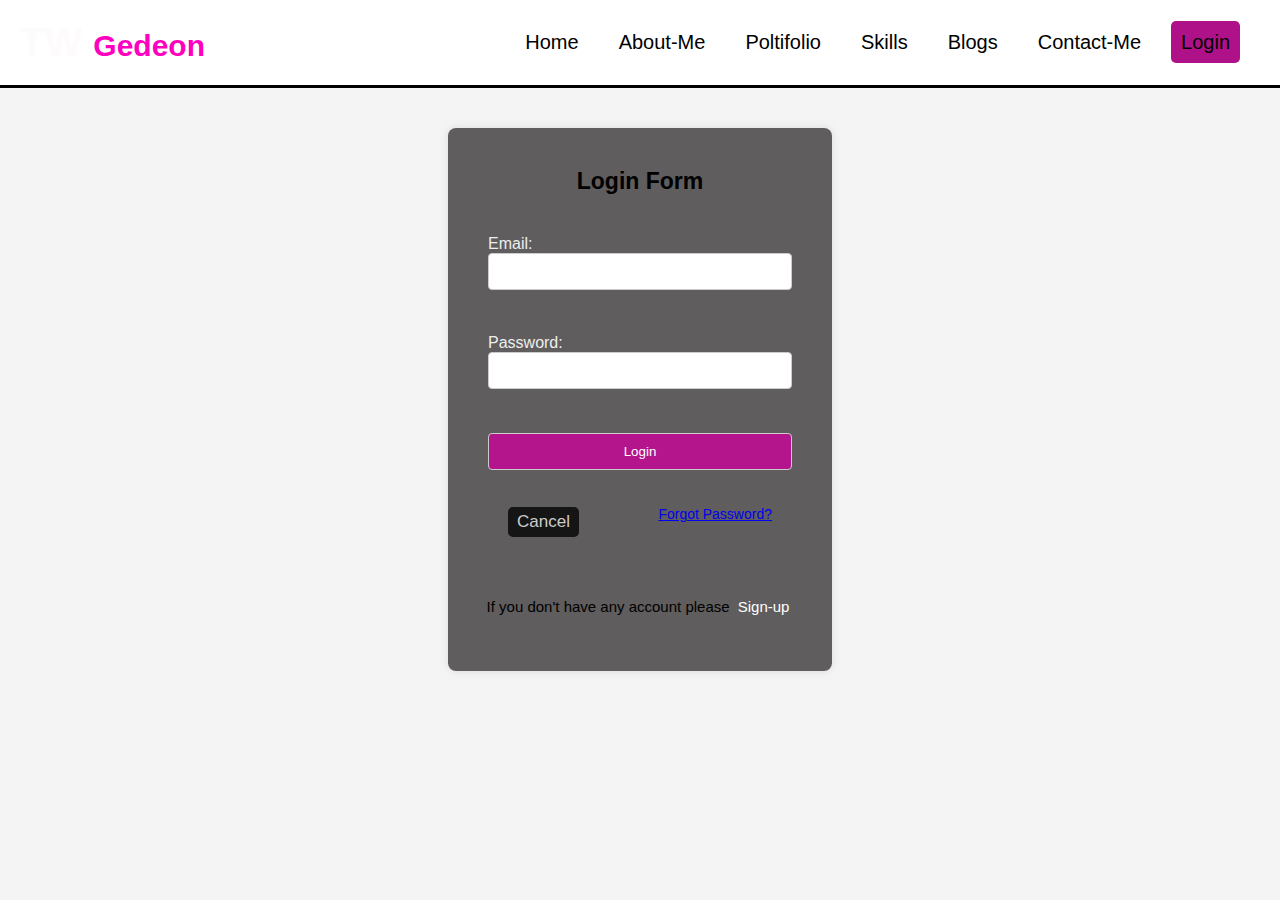
<file: login.html>
<!DOCTYPE html>
<html lang="en">
<head>
    <meta charset="UTF-8">
    <meta name="viewport" content="width=device-width, initial-scale=1.0">
    <title>login page</title>
    <link rel="stylesheet" href="./css/style.css">
    <link rel="stylesheet" href="./css/responsive.css">
      <style>
         body {
      font-family: Arial, sans-serif;
      height: 100vh;
      margin: 0;
      background-color: #f4f4f4;
    }

    .login-container {
      background-color: #5f5d5d;
      width: 30%;
      padding: 20px;
      border-radius: 8px;
      box-shadow: 0 0 10px rgba(0, 0, 0, 0.1);
      margin-top: 4rem;
      
    }
    .login-container h2{
        font-size: 2.3rem;
        padding: 2rem;
    }

    .login-container label {
      display: block;
      margin-bottom: 8px;
      text-align: left;
      font-size: 1.6rem;
    }

    .login-container input {
      width: 100%;
      padding: 10px;
      margin-bottom: 16px;
      box-sizing: border-box;
      border: 1px solid #ccc;
      border-radius: 4px;
    }

    #button {
      background-color: #b4148c;
      color: #fff;
      cursor: pointer;
    }

    #button:hover {
      background-color:#FF00BF ;
    }

    .remember-me-container {
      display: flex;
      align-items: center;
      margin-bottom: 16px;
    }

    .forgot {
        display: flex;
        justify-content: space-between;
        align-items: center;
        padding: 2rem;
    }
    .forgot .cancel{
         background-color: #161515;
         padding: 0.5rem 0.9rem;
         font-size: 1.7rem;
         text-decoration: none;
         color: #ccc;
         border-radius: 0.5rem;
    }
    .forgot p{
        font-size: 14px;
      color: #555;
    }
    .part{
        padding-top: 2rem;
    }
    .part p{
        font-size: 1.5rem;
    }
    .part p a{
        padding: 0.4rem;
        color: #fff;
        text-decoration: none;
        border-radius: 0.5rem;
    }
    .part p a:hover{
        background-color: #FF00BF;
    }
    @media(max-width:949px){
        .login-container{
            width: 50%;
        }
    }
    
    @media(max-width:741px){
        .login-container{
            width: 60%;
        }
    }
    @media(max-width:571px){
        .login-container{
            width: 70%;
        }
        .forgot{
            display: flex;
            flex-direction: column-reverse;
            gap: 1rem;
        }
    }
    .error{
      color: rgb(124, 14, 14);
    }

         
      </style>
</head>
<body>
    <nav>
        <div class="logo">
             <h1>T<span>W <a href="#">Gedeon</a></span></h1>
        </div>
        <ul class="links">
            <li><a href="./index.html" class="nav-link">Home</a></li>
            <li><a href="./index.html#about" class="nav-link">About-Me</a></li>
            <li><a href="./index.html#poltifo" class="nav-link">Poltifolio</a></li>
            <li><a href="./index.html#skill" class="nav-link">Skills</a></li>
            <li><a href="#" class="nav-link">Blogs</a></li>
            <li><a href="#" class="nav-link">Contact-Me</a></li>
            <li><a href="#" class="nav-links">Login</a></li>
            <div class="menu">
                <img src="./css/Images/menu.png" alt="yego">
            </div>
        </ul>
        
     </nav>

     <center>
        <div class="login-container">
            <h2>Login Form</h2>
            <form action="#" method="post" id="loginFom">
              <label for="email">Email:
              <input type="email" id="email" name="email" required>
              <span id="erroremail" class="error"></span>
            </label>
          
              <label for="password">Password:
              <input type="password" id="password" name="password" required>
               <span id="errorpassword" class="error"></span>
            </label>
          
              <input id="button" type="submit" value="Login" onclick="Login()">
              <div class="forgot">
                <a href="./index.html" class="cancel">Cancel</a>
                <p class="forgot-password"><a href="#">Forgot Password?</a></p>
              </div>
            </form>
            <div class="part">
                <p>If you don't have any account please  <a href="./sign-up.html">Sign-up</a></p>
            </div>
          </div>
     </center>
     <script src="./javascript/login.js"></script>
</body>
</html>
</file>
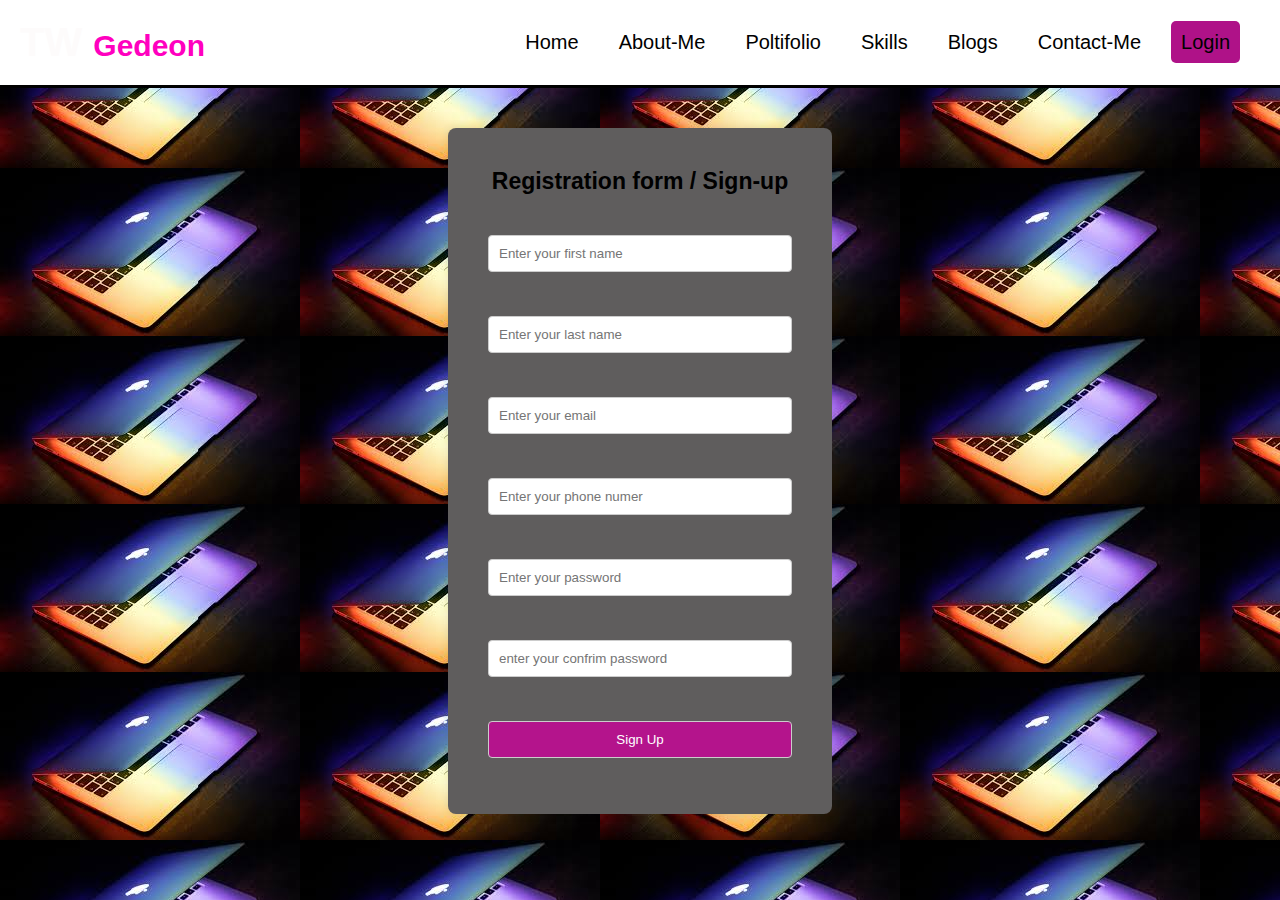
<file: sign-up.html>
<!DOCTYPE html>
<html lang="en">
<head>
    <meta charset="UTF-8">
    <meta name="viewport" content="width=device-width, initial-scale=1.0">
    <title>login page</title>
    <link rel="stylesheet" href="./css/style.css">
    <link rel="stylesheet" href="./css/responsive.css">
      <style>
    body {
      font-family: Arial, sans-serif;
      height: 100vh;
      margin: 0;
      background-image: url("css/Images/3.png");
    }

    .login-container {
      background-color: #5f5d5d;
      width: 30%;
      padding: 20px;
      border-radius: 8px;
      box-shadow: 0 0 10px rgba(0, 0, 0, 0.1);
      margin-top: 4rem;
      
    }
    .login-container h2{
        font-size: 2.3rem;
        padding: 2rem;
    }

    .login-container label {
      display: block;
      margin-bottom: 8px;
      text-align: left;
      font-size: 1.6rem;
    }

    .login-container input {
      width: 100%;
      padding: 10px;
      margin-bottom: 16px;
      box-sizing: border-box;
      border: 1px solid #ccc;
      border-radius: 4px;
    }

    .login-container input[type="submit"] {
      background-color: #b4148c;
      color: #fff;
      cursor: pointer;
    }

    .login-container input[type="submit"]:hover {
      background-color:#FF00BF ;
    }
    
    
    @media(max-width:949px){
        .login-container{
            width: 50%;
        }
    }
    
    @media(max-width:741px){
        .login-container{
            width: 60%;
        }
    }
    @media(max-width:571px){
        .login-container{
            width: 70%;
        }
        .forgot{
            display: flex;
            flex-direction: column-reverse;
            gap: 1rem;
        }
    }
    .error{
      color: rgb(110, 9, 9);
    }

         
      </style>
</head>
<body>
    <nav>
        <div class="logo">
             <h1>T<span>W <a href="#">Gedeon</a></span></h1>
        </div>
        <ul class="links">
            <li><a href="./index.html" class="nav-link">Home</a></li>
            <li><a href="./index.html#about" class="nav-link">About-Me</a></li>
            <li><a href="./index.html#poltifo" class="nav-link">Poltifolio</a></li>
            <li><a href="./index.html#skill" class="nav-link">Skills</a></li>
            <li><a href="#" class="nav-link">Blogs</a></li>
            <li><a href="#" class="nav-link">Contact-Me</a></li>
            <li><a href="#" class="nav-links">Login</a></li>
            <div class="menu">
                <img src="./css/Images/menu.png" alt="yego">
            </div>
        </ul>
        
     </nav>

     <center>
        <div class="login-container">
            <h2>Registration form / Sign-up</h2>
            <form action="#" method="post" id="signupForm">
              <label for="firstname">
              <input type="names" id="firstname" name="firstname" placeholder="Enter your first name" required>
              <span id="firstnameError" class="error"></span>
            </label>
          
              <label for="lastname">
              <input type="lastname" id="lastname" name="lastname" placeholder="Enter your last name" required>
              <span id="lastnameError" class="error"></span>
            </label>

              <label for="email">
              <input type="email" id="email" name="email" placeholder="Enter your email" required>
              <span id="emailError" class="error"></span>
            </label>

              <label for="phone">
              <input type="text" id="phone" name="phone" placeholder="Enter your phone numer" required>
              <span id="phoneError" class="error"></span>
            </label>

              <label for="password">
              <input type="password" id="password" name="password" placeholder="Enter your password" required>
              <span id="passwordError" class="error"></span>
            </label>

              <label for="password">
              <input type="password" id="confrimpassword" name="password" placeholder="enter your confrim password" required>
              <span id="confrimError" class="error"></span>
            </label>
          
          
              <input type="submit"value="Sign Up">
            </form>
          </div>
     </center>
     <script src="./javascript/sign-up.js"></script>
</body>
</html>
</file>
<file: css/style.css>
*,
*::before,
*::after{
    padding: 0;
    margin: 0;
    box-sizing: border-box;
}
html{
    font-size: 62.5%;
    font-family: 'Courier New', Courier, monospace;
}
nav{
    background-color: #fff;
    border-bottom: 3px solid black;
    padding: 2rem;
    display: flex;
    justify-content: space-between;
    align-items: center;
     top: 0;
    z-index: 9999;
     position: -webkit-sticky; 
    position: sticky;
    scroll-behavior: smooth; 
}
.logo{
    display: flex;
    align-items: center;
}
.logo h1{
    font-size: 4rem;
}
.logo h1 span a{
    text-decoration: none;
    color: #FF00BF;
    font-size: 3rem;
}

.links{
     display: flex;
     gap: 2rem;
     list-style: none;
}
.nav-link,.nav-links{
     text-decoration: none;
     font-size: 2rem;
     color: #000;
     padding: 1rem;
     
}
.nav-link:hover{
    border-bottom: 2px solid #FF00BF;
}
.nav-links{
    border-radius: 5px;
    background-color: #af1288;
}
.nav-links:hover{
    background-color: #FF00BF;
}
.menu img{
    width: 50px;
    display: none;
}

.wellcome-page{
    
    padding: 3rem;
    height: 88vh;
    background-image: linear-gradient(to bottom, rgb(112, 130, 148),aliceblue,rgb(105, 156, 204));
    
}
.home{
    display: flex;
    align-items: center;
    justify-content: center;
    padding-top: 5rem;
    
}

.image img{
    width: 250px;
    border-radius: 50%;
}
.text{
    background-color: #242323;
    width: 50rem;
    padding: 2rem;
    text-align: center;
    border-radius: 1rem;
   
}
.text h1{
    color: #af1288;
}
.text h1,.text p{
    font-size: 1.5rem;
    padding: 1rem;
}
.text span{
    font-size: 2rem;
}
.text span,.text p{
    color: #fff;
}
.btn{
    padding: 2rem 0rem;
}
.btn button{
    padding: 3px 5px;
    font-size: 1.4rem;
    background-color: #af1288;
    border-radius: 4px;
}
.btn button:hover{
    background-color: #FF00BF;
    color: #fff;
}

.icon{
    
    display: flex;
    justify-content: space-around;
    align-items: center;
    
}
.one{
    display: flex;
    justify-content: left;
    gap: 2rem;  
   
}
marquee{
    background-color: #e450bf;
    padding: 2rem;
    font-size: 2rem;
    bottom: 0;
    position: absolute;
}
.one a img{
    width: 20px;
}
.hid-content{
    display: none;
    padding: 2rem;
    font-size:1.5rem;
} 
.welcom-word h2{
        position: absolute;
        animation: moveAndRotate 4s linear infinite;
        font-size: 3rem;
        color: #af1288;
}
@keyframes moveAndRotate {
    0% {
      transform: translateX(0) rotate(0deg);
    }
    100% {
      transform: translateX(100%) rotate(100deg);
    }
  }
/* ------------------------------------------------------------------------------------------------ */
.header{
    display: flex;
    justify-content: center;
}
.heading-title{
    font-size: 4.8rem;
    font-weight: 700;
    letter-spacing: 4px;
    padding: 1rem;
    display: inline-block;
    position: relative;
}
.heading-title::before{
    content: " ";
    bottom: 0%;
    left: 0%;
    height: 5px;
    width: 25%;
    background-color: rgb(174, 13, 206);
    position: absolute;
    font-size: 1.2rem;
}
.heading-title::after{
    content: " ";
  top: 0%;
  right: 0%;
  height: 5px;
  width: 60%;
  background-color: rgba(231, 20, 221, 0.897);
  position: absolute;
  font-size: 1.2rem;
}

.about-container{
    background-color: #ddd;
    padding: 3rem;
    height: 110vh;
}
.header h2{
    text-align: center;
    font-size: 3rem;
    padding: 2rem 0rem;
}
.content{
    display: flex;
    align-items: center;
    justify-content: space-around
}
.about{
    width: 40%;
    background-color: #fff;
    padding: 2rem;
    border-radius: 1rem;
}
.imagee img{
    width: 300px;
    border-radius: 1.5rem;
   
}
.about p{
    font-size: 1.5rem;
    padding: 2rem;
    font-weight: 500;
}
.buton-contain{
    padding: 0rem 2rem;
    display: flex;
    justify-content: space-around;
    align-items: center;
}
.buton-contain button{
     background-color: #af1288;
     color: #fff;
     font-size: 1.5rem;
     font-weight: 900;
     padding: 1rem 2rem;
     border-radius: 1rem;
}
.buton-contain button:hover{
    background-color: #FF00BF;
}
/* ---------------------------------------------------------- */
.poltifolio-container{
    height: auto;
   background-color: #363535;
    padding: 2rem;
}
.destination{
    padding-top: 3rem;
}
.destination img{
     width: 150px;
     border-radius: 50%;
     border: 3px solid #FF00BF;
}
.destination p{
    font-size: 1.5rem;
    color: #fff;
}
.destination p a{
    color: #af1288;
}
.destination h6{
    font-size: 2.3rem;
    color: aliceblue;
    padding: 2rem;
}
.destination h6 span{
    font-weight: bold;
}
.computer{
    display: flex;
    justify-content: space-around; 
     padding: 2rem 0rem; 

}
.loptop{
    width: 30%;
    background-color: #FF00BF;
    height: 40vh;
    position: relative;
    overflow: hidden;
    border-radius: 1rem;
}
.loptop img{
    width: 100%;
    height: 100%;
    overflow: hidden;
}
.lop-top{
    border-radius: 12px;
      transition: all 10s;
      position: absolute;
      top: 0;
      left: 0;
      overflow-y: hidden;
      width: 100%;
      height: 100%;
}
.loptop-text{
    display: flex;
      flex-direction: column;
      height: 100%;
      width: 100%;
      display: none;
      overflow: hidden;
    
      align-items: center;
      border-radius: 12px;
      padding: 3rem;
      transition: all 0.8s;
      animation-name: scroll;
      animation-duration: 1s;
      backdrop-filter: blur;
      justify-content: center;
      background-color: #FF00BF;
}
.lop-top:hover .loptop-text {
    display: flex;
  }
@keyframes scroll {
    0% {
      transform: translateY(80%);
    }
    100% {
        transform: translateY(0%);
      }
}
.loptop-text h3 {
    font-size: 2rem;
    margin-bottom: 1.5rem;
    font-weight: 700;
  }
  .loptop-text p {
    font-size: 1.5rem;
    color: #0804e7;
  }
.lop-icon {
background-color: #eee;
display: block;
margin-top: 1.5rem;
padding: 1.5rem;
border-radius: 50%;
}
.lop-icon img{
    width: 40px;
}
/* ----------------------------------------------------------------------------------------- */
 .sikills-container{
    height: 110vh;
    background-image: url("./Images/home\ 4.png");
    background-repeat: no-repeat;
    background-position: center center;
    background-size: cover;
    object-fit: cover;
    /* background-attachment: fixed; */
    padding: 5rem 3rem;
 }
 .triangle{
    padding: 2rem 2rem;
 }
 .oners{
    display: flex;
    justify-content: center;
 }
 .duoble{
    display: flex;
    justify-content: center;
    /* gap: 1rem; */
    padding: 0.6rem;
 }
 h5{
    font-size: 3rem;
    background-color: #FF00BF;
    color: #fff;
    border-radius: 1rem;
    padding: 0.5rem 3rem;
 }

 .cards-container{
    display: flex;
    justify-content: space-around;
 }
 .cards{
    background-color: #86b6c9;
    padding: 2rem;
    width: 30%;
    border-radius: 1rem;
    transition: all 3s;
    cursor: pointer;
 }
 .cards h3{
    padding: 2rem 0rem;
    font-size: 2rem;
    color: #af1288;
 }
 .cards p{
    padding-bottom: 2rem;
    font-size: 1.5rem;
 }
 .cards span a{
    font-size: 1.4rem;
    text-decoration: none;
 }
 .cards:hover{
    transform: translate(-4px,4px);
    background-color: #FF00BF;
 }
 /* ------------------------------------------------------------------------------------------- */

 .Blogs-page{
    background-color: #272626;
    height: auto;
    padding: 3rem 2rem;
    position: relative;
 }

 .spinner{
    position: absolute;
    width: 30px;
    height: 30px;
    border: solid rgb(36, 35, 35);
    border-radius: 50%;
    border-top: 4px solid rgb(250, 248, 248);
    top: 50%;
    left: 50%;
    animation: spin 1s linear infinite;
    transform: translate(-50%, -50%);
    /* display: none; */
  }
  
  @keyframes spin{
    0%{
      transform: translate(-50%, -50%) rotate(0deg);
    }
    100%{
      transform: translate(-50%, -50%) rotate(360deg);
    }
  }
 .link-blogs{
    padding: 1rem;
    display: flex;
    justify-content: space-between;
 }
 .two{
    display: flex;
    gap: 2rem;
    list-style: none;
 }
 .picture img{
    width: 100%;
    height: 100%;
 }
 li a{
    text-decoration: none;
    font-size: 1.5rem;
    color: #fff;
 }
 li a:hover{
    color: #FF00BF;
 }
 .card-blogs{
    padding: 3rem;
 }
.carder{
    display: flex;
    background-color: #ddd;
    margin: 1.4rem 0rem;
}
.decription{
    padding: 2rem;
    width: 80%;
}
h2{
    font-size: 2.3rem;
    color: #000;
}
h3{
    font-size: 1.9rem;
    padding: 1.6rem 0rem;
}
p{
    font-size: 1.4rem;
    padding-bottom: 1.6rem;
}
span a{
    text-decoration: none;
    font-size: 1.2rem;
}
.favolite{
    display: flex;
    justify-content: center;
    align-items: center;
    gap: 3rem;
    padding: 1rem 0rem;
}
.favolite li{
    display: flex;
    justify-content: center;
    align-items: center;
    gap: 1rem;
}
.favolite a{
    text-decoration: none;
}
i{
    font-size: 1.8rem;
}
/* ---------------------------------------------------------------------------------- */
.contact-contain{
    background-color: #ddd;
    padding: 3rem 2rem;
} 
.contact{
    /* background-color: #af1288; */
    padding: 2rem;
}
.def-card{
    display: flex;
    justify-content: center;
    gap: 2rem;
   
}
.contact-left{
    background-color: #555353;
    padding: 2rem;
    width: 35%;
}
.rigth{
    background-color: #1b1a1ae8;
    display: flex;
    align-items: center;
    width: 45%;
}
.letter{
    padding: 2rem;
    background-color: #af1288;
    height: 100%;
    display: flex;
    flex-direction: column;
    align-items: center;
    justify-content: center;
}
.letter p{
    text-align: center;
    padding-top: 1rem;
}
.letter img{
    width: 100px;
}
form{
    width: 100%;
    padding: 2rem;
    height: 100%;
}
form label input{
    width: 100%;
}
form label{
    font-size: 1.4rem;
    color: #eee;
    padding-bottom: 2rem;
}
.padd{
    padding-bottom: 2rem;
}
textarea{
    width: 100%;
}
.media-icons{
    display: flex;
    gap: 0.4rem;
}
.social-media-icons-links{
    display: flex;
    justify-content: center;
    gap: 1rem;
}
.social-media-icons-links i{
    font-size: 2rem;
}

button{
    padding: 1rem;
    border-radius: 1rem;
    width: 100%;
}
button:hover{
    background-color: #af1288;
    color: #eee;
}


.login-blog{
    position: absolute;
    width: 20%;
    top: 50%;
    left: 50%;
    background-color: #111111;
    padding: 2rem;
    border-radius: 1rem;
    display: none;

}
h1{
    color: #fdfbfb;
}
.part{
    padding: 2rem 0rem;
}
input{
    padding: 0.4rem;
}
</file>
<file: css/responsive.css>
@media(max-width:1071px){
    .nav-link,.nav-links{
        font-size: 1.5rem;
    }
    .links{
        gap: 1rem;
    }
    .sikills-container{
        height: auto;
    }
}
@media(max-width:855px){

    .imagee img{
        width: 200px;
    }
    .about{
        width: 60%;
    }
    .links{
        gap: 0rem;
    }
    .nav-link,.nav-links{
        font-size: 1rem;
    }
    .def-card{
         display: flex;
         flex-direction: column;
         justify-content: center;
         align-items: center;
    }
    .contact-left{
        width: 60%;
    }
    .rigth{
        width: 60%;
    }
}
@media(max-width:643px){
    .computer{
        display: grid;
        grid-template-columns: repeat(2,1fr);
        gap: 2rem;
    }
    .loptop{
        width: 100%;
    }
    .poltifolio-container{
        height: auto;
    }
    .poltifolio{
        height: auto;
    }
    .content{
        display: flex;
        flex-direction: column;
        gap: 2rem;
    }
    .imagee img{
        width: 100%;
        
    }
    .about{
        width: 100%;
    }
    .logo h1 span{
        font-size: 1rem;
    }
    .logo h1{
        font-size: 2rem;
        display: flex;
        flex-direction: column;
    }
    .about-container{
        height: auto;
   }
   .cards-container{
    display: grid;
    grid-template-columns: repeat(2,1fr);
    gap: 1.5rem;
   }
   .cards{
    width: 100%;
   }
   .sikills-container{
     height: auto;
   }
   .carder{
      display: flex;
      flex-direction: column;

   }
   .Blogs-page{
    height: auto;
   }
   .contact-left{
    width: 100%;
}
.rigth{
    width: 100%;
}
}
@media(max-width:569px){
    .computer{
        display: grid;
        grid-template-columns: repeat(1,1fr);
        gap: 2rem;
    }
    .loptop{
        width: 100%;
    }
   
    .wellcome-page{
        height: auto;
    }
    .nav-link,.nav-links{
        display: none;
    }
    .menu img{
        display: block;
    }
    nav{
        display: flex;
        justify-content: space-between;
    }
   .home{
    display: flex;
    flex-direction: column;
   }
   .text{
    width: 30rem;
   } 
   .one a img{
     width: 30px;
   }
   .buton-contain{
     display: flex;
     flex-direction: column;
     gap: 1rem;
   }
   button{
     width: 100%;
   }
}
@media(max-width:509px){
    .cards-container{
        display: grid;
        grid-template-columns: repeat(1,1fr);
        gap: 1.5rem;
       }
      
       h5{
        font-size: 2rem;
        border-radius: 0.5rem;
        padding: 0.2rem 2rem;
     }
}
@media(max-width:449px){
    .letter img{
        width: 50px;
    }
}
@media(max-width:327px){
    h5{
        font-size: 1.5rem;
        border-radius: 0.5rem;
        padding: 0.2rem 1rem;
     }
}
</file>
